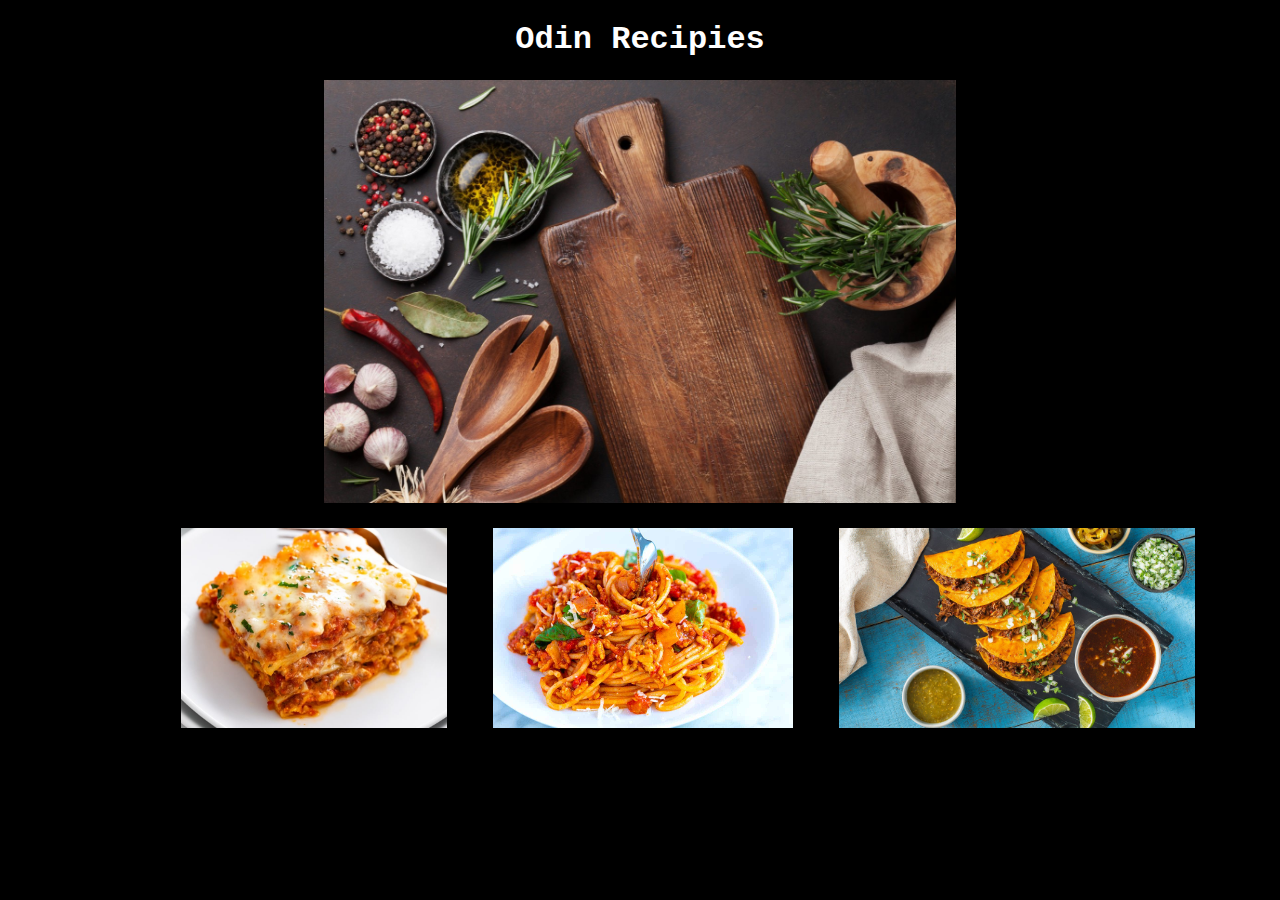
<file: index.html>
<!DOCTYPE html>
<html lang="en">
    <head>
        <meta charset="UTF-8">
        <title>Odin Recipe Project</title>
        <link rel="stylesheet" href="style.css">
    </head>
    <body>
        <h1>Odin Recipies</h1>
        <img id="cooking_image" src="./images/cooking.jpg" alt="a nice picture of cooking tools and ingredients">
        <!--trying to make container for recipe cards -->
        <!-- <div id="home_recipes"> -->
        <ul id="home_recipes">
        <li id="recipes"><a href="../odin-recipes/recipes/lasagna.html" class="recipe_link">
            <img class="home" src="./images/lasagna.jpg" alt="a nice plate of lasagna">
            </a></li>
        <li id="recipes"><a href="../odin-recipes/recipes/spaghetti.html" class="recipe_link">
            <img class="home" src="./images/spaghetti.jpg" alt="a nice plate of spaghetti">
        </a></li>
        <li id="recipes"><a href="../odin-recipes/recipes/tacos.html" class="recipe_link">
            <img class="home" src="./images/tacos.jpeg" alt="a nice plate of tacos">
        </a></li>
        </ul>
        <!-- </div> -->
    
    </body>
</html>
</file>
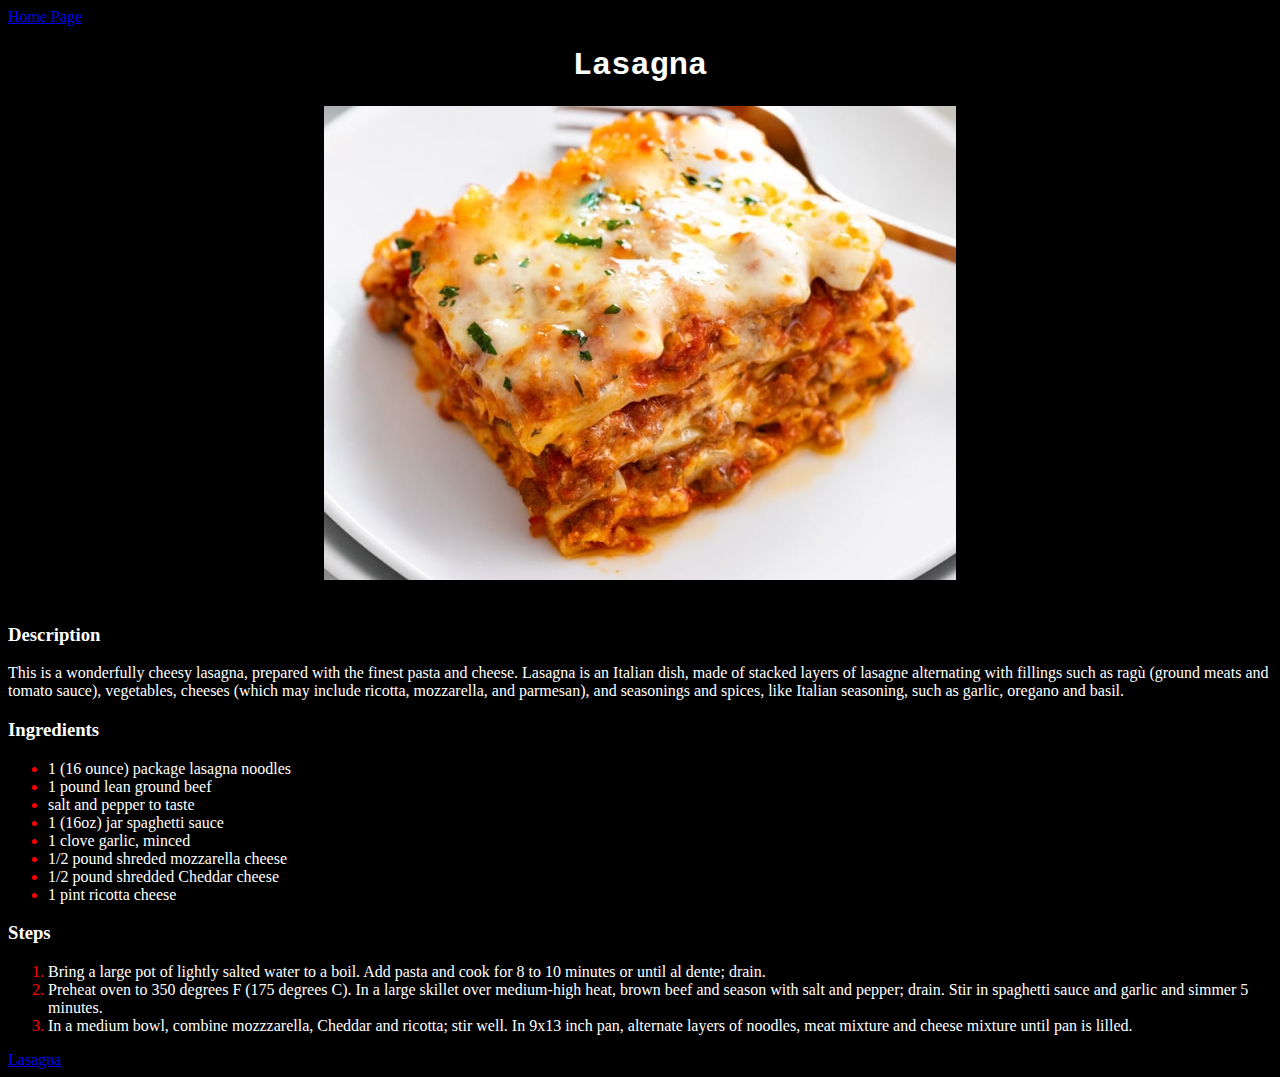
<file: recipes/lasagna.html>
<!DOCTYPE html>
<html lang="en">
    <head>
        <meta charset="UTF-8">
        <title>Lasagna Recipe</title>
        <link rel="stylesheet" href="../style.css">
    </head>
    <body>
        <a href="../index.html">Home Page</a>
        <h1>Lasagna</h1>
        <img id="cooking_image" src="../images/lasagna.jpg" alt="a nice picture of lasagna">
        <h3>Description</h3>
        <p>This is a wonderfully cheesy lasagna, prepared with the finest pasta and cheese. Lasagna is an Italian dish, made of stacked layers of lasagne alternating with fillings such as ragù (ground meats and tomato sauce), vegetables, cheeses (which may include ricotta, mozzarella, and parmesan), and seasonings and spices, like Italian seasoning, such as garlic, oregano and basil.</p>
        <h3>Ingredients</h3>
        <ul>
            <li>1 (16 ounce) package lasagna noodles</li>
            <li>1 pound lean ground beef</li>
            <li>salt and pepper to taste</li>
            <li>1 (16oz) jar spaghetti sauce</li>
            <li>1 clove garlic, minced</li>
            <li>1/2 pound shreded mozzarella cheese</li>
            <li>1/2 pound shredded Cheddar cheese</li>
            <li>1 pint ricotta cheese</li>
        </ul>
        <h3>Steps</h3>
        <ol>
            <li>Bring a large pot of lightly salted water to a boil. Add pasta and cook for 8 to 10 minutes or until al dente; drain.</li>
            <li>Preheat oven to 350 degrees F (175 degrees C). In a large skillet over medium-high heat, brown beef and season with salt and pepper; drain. Stir in spaghetti sauce and garlic and simmer 5 minutes.</li>
            <li>In a medium bowl, combine mozzzarella, Cheddar and ricotta; stir well. In 9x13 inch pan, alternate layers of noodles, meat mixture and cheese mixture until pan is lilled. </li>


        </ol>
        <a href="https://www.allrecipes.com/recipe/19756/brendas-lasagna/">Lasagna</a>
    </body>
</html>
</file>
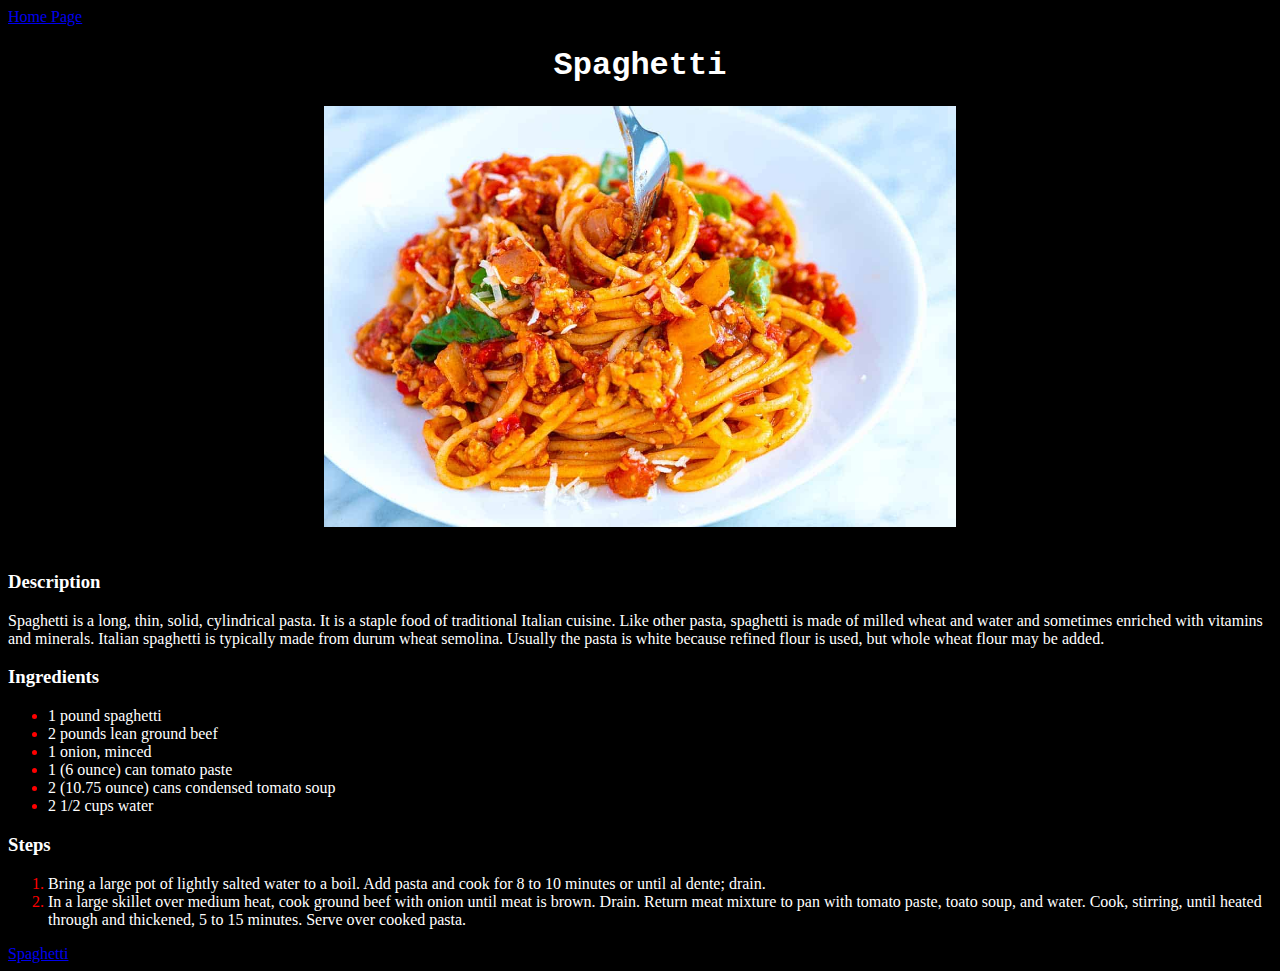
<file: recipes/spaghetti.html>
<!DOCTYPE html>
<html lang="en">
    <head>
        <meta charset="UTF-8">
        <title>Spaghetti Recipe</title>
        <link rel="stylesheet" href="../style.css">
    </head>
    <body>
        <a href="../index.html">Home Page</a>
        <h1>Spaghetti</h1>
        <img id="cooking_image" src="../images/spaghetti.jpg" alt="a nice picture of spaghetti">
        <h3>Description</h3>
        <p>Spaghetti is a long, thin, solid, cylindrical pasta. It is a staple food of traditional Italian cuisine. Like other pasta, spaghetti is made of milled wheat and water and sometimes enriched with vitamins and minerals. 
            Italian spaghetti is typically made from durum wheat semolina. Usually the pasta is white because refined flour is used, but whole wheat flour may be added.</p>
        <h3>Ingredients</h3>
        <ul>
            <li>1 pound spaghetti</li>
            <li>2 pounds lean ground beef</li>
            <li>1 onion, minced</li>
            <li>1 (6 ounce) can tomato paste</li>
            <li>2 (10.75 ounce) cans condensed tomato soup</li>
            <li>2 1/2 cups water</li>
        </ul>
        <h3>Steps</h3>
        <ol>
            <li>Bring a large pot of lightly salted water to a boil. Add pasta and cook for 8 to 10 minutes or until al dente; drain.</li>
            <li>In a large skillet over medium heat, cook ground beef with onion until meat is brown. Drain.
                Return meat mixture to pan with tomato paste, toato soup, and water. Cook, stirring, until heated through and thickened, 5 to 15 minutes. Serve over cooked pasta.
            </li>
        </ol>
        <a href="https://www.allrecipes.com/recipe/19905/dads-spaghetti/">Spaghetti</a>
    </body>
</html>
</file>
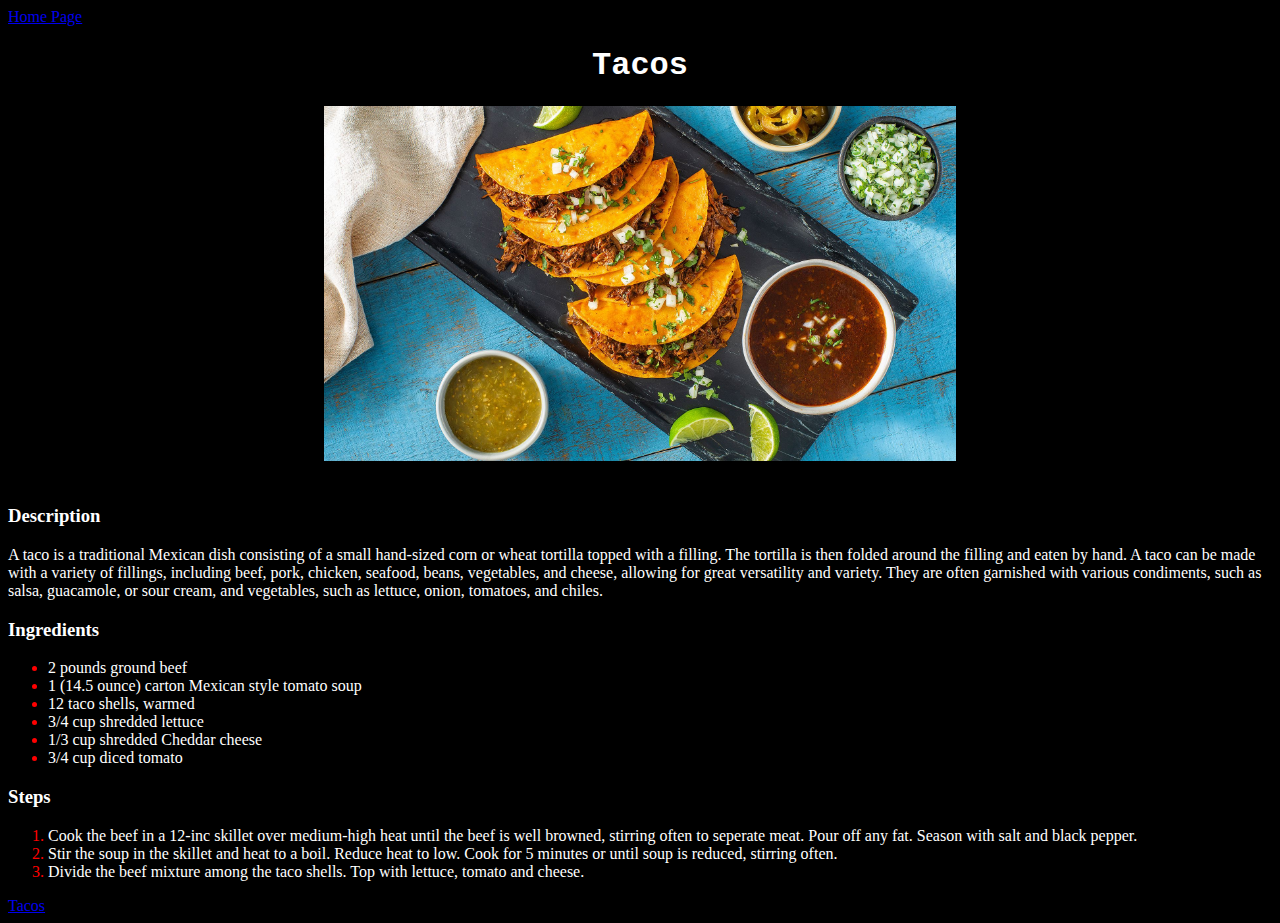
<file: recipes/tacos.html>
<!DOCTYPE html>
<html lang="en">
    <head>
        <meta charset="UTF-8">
        <title>Tacos Recipe</title>
        <link rel="stylesheet" href="../style.css">
    </head>
    <body>
        <a href="../index.html">Home Page</a>
        <h1>Tacos</h1>
        <img id="cooking_image" src="../images/tacos.jpeg" alt="a nice plate of tacos">
        <h3>Description</h3>
        <p>A taco is a traditional Mexican dish consisting of a small hand-sized corn or wheat tortilla topped with a filling. The tortilla is then folded around the filling and eaten by hand. 
            A taco can be made with a variety of fillings, including beef, pork, chicken, seafood, beans, vegetables, and cheese, allowing for great versatility and variety. They are often garnished with various condiments, such as salsa, guacamole, or sour cream, and vegetables, such as lettuce, onion, tomatoes, and chiles.</p>
        <h3>Ingredients</h3>
        <ul>
            <li>2 pounds ground beef</li>
            <li>1 (14.5 ounce) carton Mexican style tomato soup</li>
            <li>12 taco shells, warmed</li>
            <li>3/4 cup shredded lettuce</li>
            <li>1/3 cup shredded Cheddar cheese</li>
            <li>3/4 cup diced tomato</li>
        </ul>
        <h3>Steps</h3>
        <ol>
            <li>Cook the beef in a 12-inc skillet over medium-high heat until the beef is well browned, stirring often to seperate meat.
                Pour off any fat. Season with salt and black pepper.</li>
            <li>Stir the soup in the skillet and heat to a boil. Reduce heat to low. Cook for 5 minutes or until soup is reduced, stirring often.</li>
            <li>Divide the beef mixture among the taco shells. Top with lettuce, tomato and cheese.</li>
        </ol>
        <a href="https://www.allrecipes.com/recipe/239682/easy-tacos/">Tacos</a>
    </body>
</html>
</file>
<file: style.css>
/* style.css */
body {
    background-color: black;
}

/*Change color of bullets; found online */
li::marker {
    color: red;
}

h1 {
    color: hsl(0, 0%, 40%);
    text-align: center;
    font-family: "Courier New", "Brush Script MT";
}

#recipes {
    text-align: center;
    display: inline;
    padding-left: 5%;
}

/*trying to make container*/
#home_recipes {
    display: inline-flex;
    margin: auto;
    padding-left: 10%;
    padding-right: 10%;
}

/*need specifity; fixes homepage but breaks lists on recipe pages!*/
/* li {
    display: inline;
} */

#cooking_image {
    max-width: 50%;
    max-height: auto;
    display: block;
    margin: auto;
    padding-bottom: 25px;
}

.home {
    display: inline;
    max-width: auto;
    max-height: 200px;
}

h1,
h3,
p,
li {
    color: white;
}

.recipe_link {
color:white
}


/*Add classes to image to allow sizing and positioning with CSS; Add images with classes for each recipe link to make webpage look nicer. */
</file>
